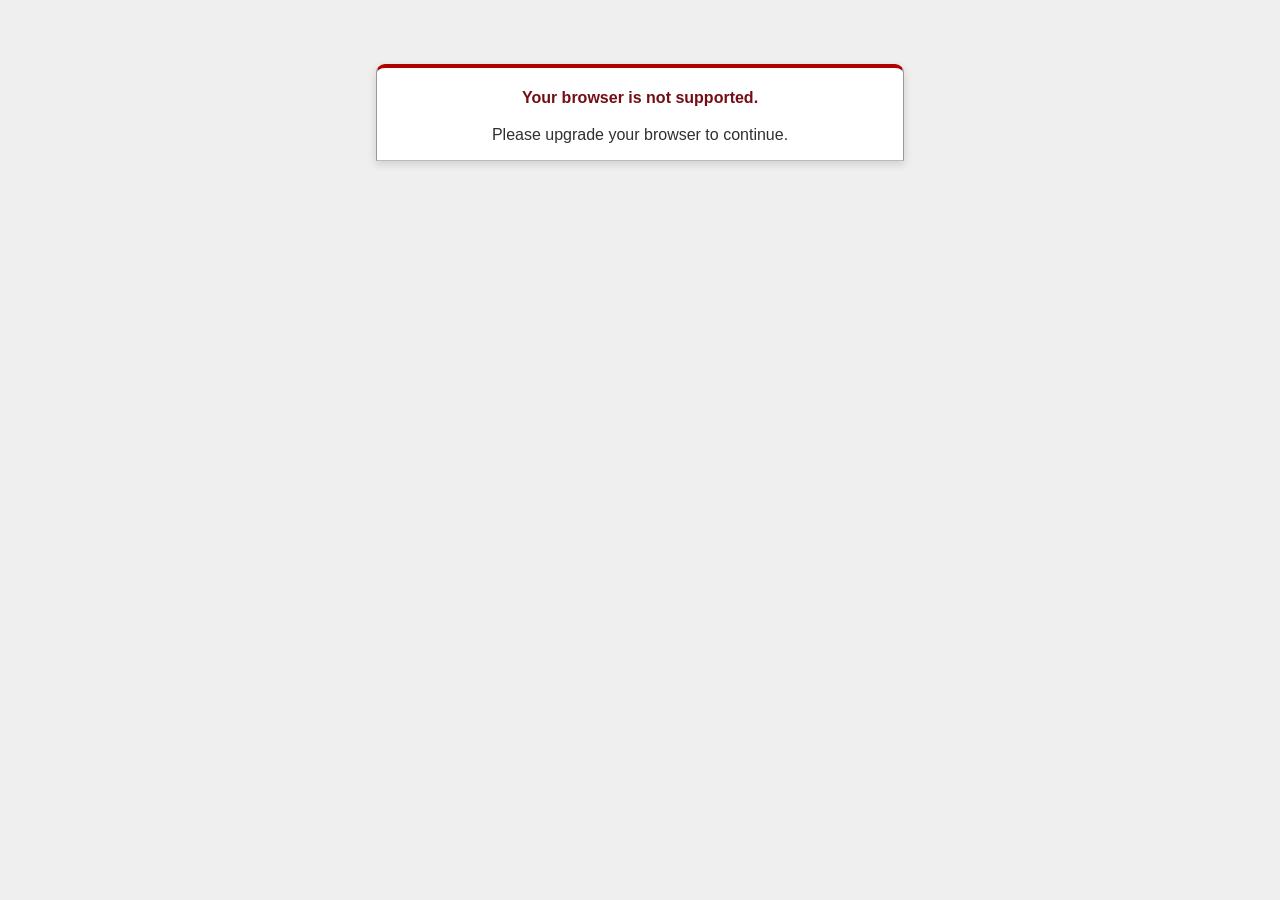
<file: todoapp/public/406-unsupported-browser.html>
<!DOCTYPE html>
<html>
<head>
  <title>Your browser is not supported (406)</title>
  <meta name="viewport" content="width=device-width,initial-scale=1">
  <style>
  .rails-default-error-page {
    background-color: #EFEFEF;
    color: #2E2F30;
    text-align: center;
    font-family: arial, sans-serif;
    margin: 0;
  }

  .rails-default-error-page div.dialog {
    width: 95%;
    max-width: 33em;
    margin: 4em auto 0;
  }

  .rails-default-error-page div.dialog > div {
    border: 1px solid #CCC;
    border-right-color: #999;
    border-left-color: #999;
    border-bottom-color: #BBB;
    border-top: #B00100 solid 4px;
    border-top-left-radius: 9px;
    border-top-right-radius: 9px;
    background-color: white;
    padding: 7px 12% 0;
    box-shadow: 0 3px 8px rgba(50, 50, 50, 0.17);
  }

  .rails-default-error-page h1 {
    font-size: 100%;
    color: #730E15;
    line-height: 1.5em;
  }

  .rails-default-error-page div.dialog > p {
    margin: 0 0 1em;
    padding: 1em;
    background-color: #F7F7F7;
    border: 1px solid #CCC;
    border-right-color: #999;
    border-left-color: #999;
    border-bottom-color: #999;
    border-bottom-left-radius: 4px;
    border-bottom-right-radius: 4px;
    border-top-color: #DADADA;
    color: #666;
    box-shadow: 0 3px 8px rgba(50, 50, 50, 0.17);
  }
  </style>
</head>

<body class="rails-default-error-page">
  <!-- This file lives in public/406-unsupported-browser.html -->
  <div class="dialog">
    <div>
      <h1>Your browser is not supported.</h1>
      <p>Please upgrade your browser to continue.</p>
    </div>
  </div>
</body>
</html>
</file>
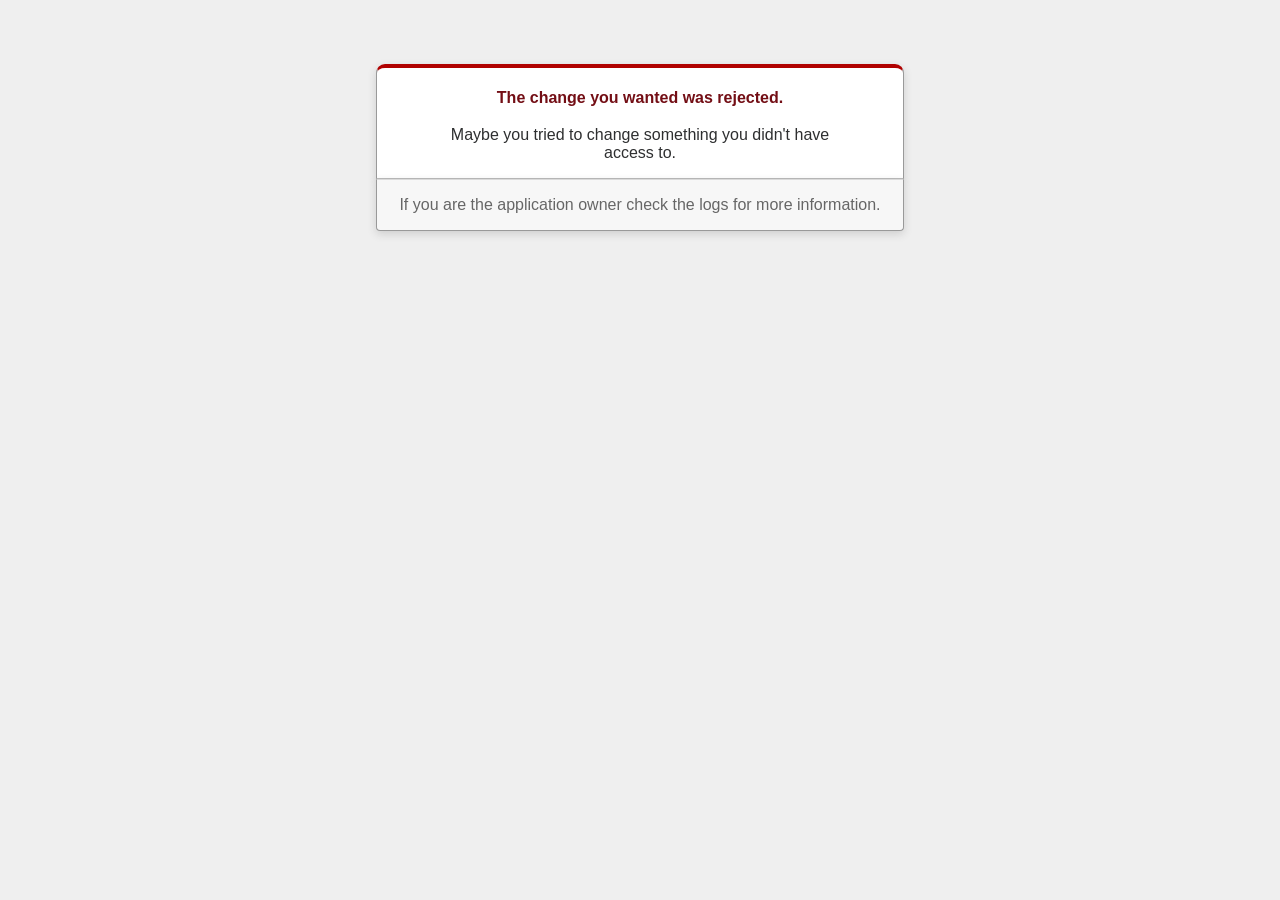
<file: todoapp/public/422.html>
<!DOCTYPE html>
<html>
<head>
  <title>The change you wanted was rejected (422)</title>
  <meta name="viewport" content="width=device-width,initial-scale=1">
  <style>
  .rails-default-error-page {
    background-color: #EFEFEF;
    color: #2E2F30;
    text-align: center;
    font-family: arial, sans-serif;
    margin: 0;
  }

  .rails-default-error-page div.dialog {
    width: 95%;
    max-width: 33em;
    margin: 4em auto 0;
  }

  .rails-default-error-page div.dialog > div {
    border: 1px solid #CCC;
    border-right-color: #999;
    border-left-color: #999;
    border-bottom-color: #BBB;
    border-top: #B00100 solid 4px;
    border-top-left-radius: 9px;
    border-top-right-radius: 9px;
    background-color: white;
    padding: 7px 12% 0;
    box-shadow: 0 3px 8px rgba(50, 50, 50, 0.17);
  }

  .rails-default-error-page h1 {
    font-size: 100%;
    color: #730E15;
    line-height: 1.5em;
  }

  .rails-default-error-page div.dialog > p {
    margin: 0 0 1em;
    padding: 1em;
    background-color: #F7F7F7;
    border: 1px solid #CCC;
    border-right-color: #999;
    border-left-color: #999;
    border-bottom-color: #999;
    border-bottom-left-radius: 4px;
    border-bottom-right-radius: 4px;
    border-top-color: #DADADA;
    color: #666;
    box-shadow: 0 3px 8px rgba(50, 50, 50, 0.17);
  }
  </style>
</head>

<body class="rails-default-error-page">
  <!-- This file lives in public/422.html -->
  <div class="dialog">
    <div>
      <h1>The change you wanted was rejected.</h1>
      <p>Maybe you tried to change something you didn't have access to.</p>
    </div>
    <p>If you are the application owner check the logs for more information.</p>
  </div>
</body>
</html>
</file>
